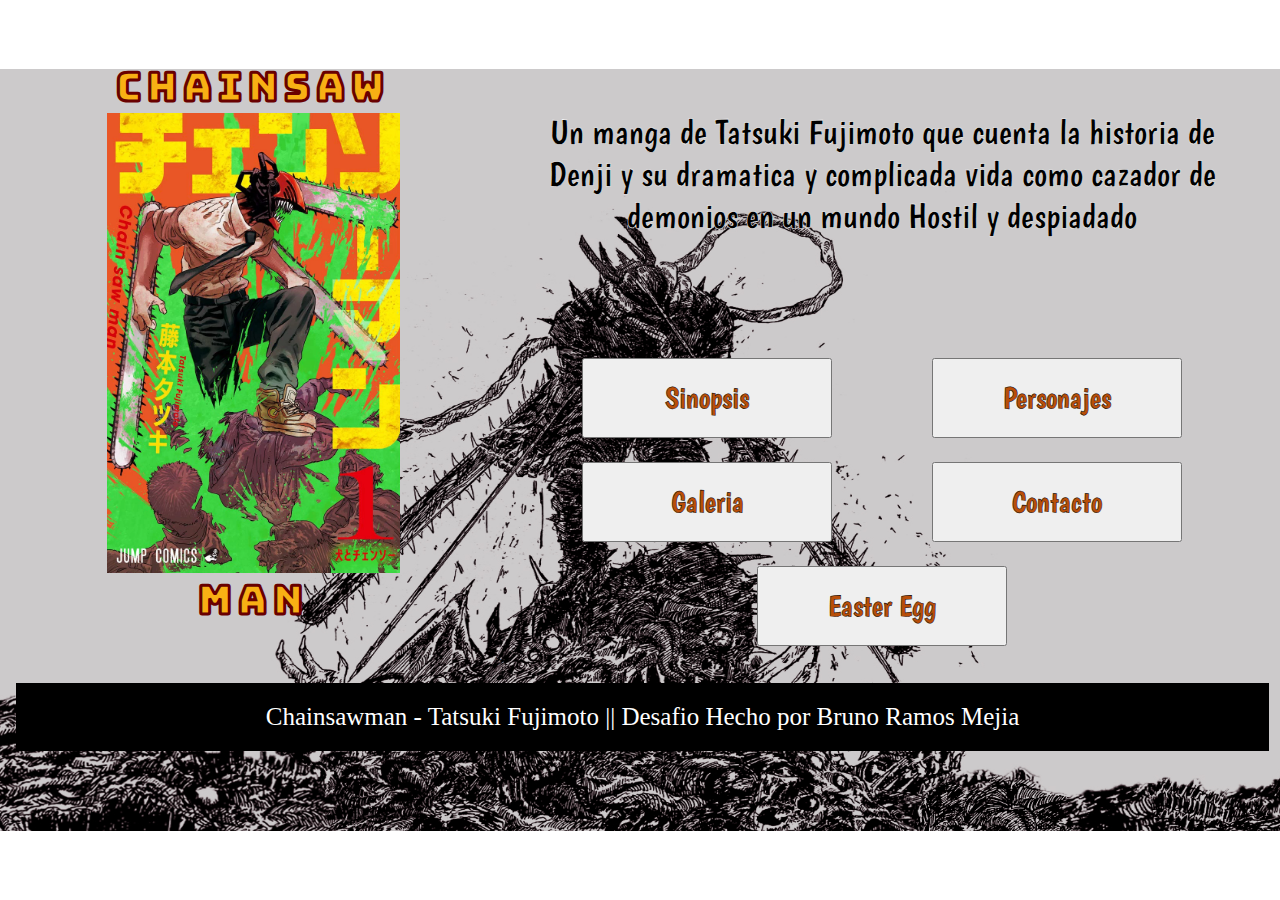
<file: index.html>
<!DOCTYPE html>
<html lang="en">
<head>
    <meta charset="UTF-8">
    <meta http-equiv="X-UA-Compatible" content="IE=edge">
    <meta name="viewport" content="width=device-width, initial-scale=1.0">
    <title>Chainsawman - Bruno Ramos Mejia</title>
    <link rel="stylesheet" href="css/estilos.css" />
    <link rel="preconnect" href="https://fonts.googleapis.com">
    <link rel="preconnect" href="https://fonts.gstatic.com" crossorigin>
    <link href="https://fonts.googleapis.com/css2?family=Bungee&display=swap" rel="stylesheet">
    <link href="https://fonts.googleapis.com/css2?family=Boogaloo&display=swap" rel="stylesheet">
</head>
<body class="body_index">
    <div class="gridIndex">
        <div class="portada">                     <!--Portada Chainsawman -->
            <ul class="ulPortada">
                <li class="li">Chainsaw</li>
                <li class="liImg"><img class="liImg" src="imagenes/portada.png" alt="portada tomo 1"></li>
                <li class="li">Man</li>
            </ul>
        </div>
        <div id="descripcionIndex">               <!--Descripcion -->
            <p class="descripcion_p">Un manga de Tatsuki Fujimoto que cuenta la historia de Denji y su dramatica y complicada vida como cazador de demonios en un mundo Hostil y despiadado</td>
        </div>
        <div id="navIndex">                   <!--Botones de Navegacion -->
            <ul class="ulNav">
                <li class="ul_li"><a href="html/sinopsis.html"><input class="liButtom" type="button" value="Sinopsis"></a></li>
                <li class="ul_li"><a href="html/personajes.html"><input class="liButtom" type="button" value="Personajes"></a></li>
                <li class="ul_li"><a href="html/galeria.html"><input class="liButtom" type="button" value="Galeria"></a></li>
                <li class="ul_li"><a href="html/contacto.html"><input class="liButtom" type="button" value="Contacto"></a></li>
                <li class="ul_li"><a href="https://www.youtube.com/watch?v=dQw4w9WgXcQ"><input class="liButtom" type="button" value="Easter Egg"></a></li>
            </ul>>
        </div>
        <div id="footer">                            <!--Footer -->
            Chainsawman - Tatsuki Fujimoto || Desafio Hecho por Bruno Ramos Mejia
        </div>
    </div>
</body>
</html>
</file>
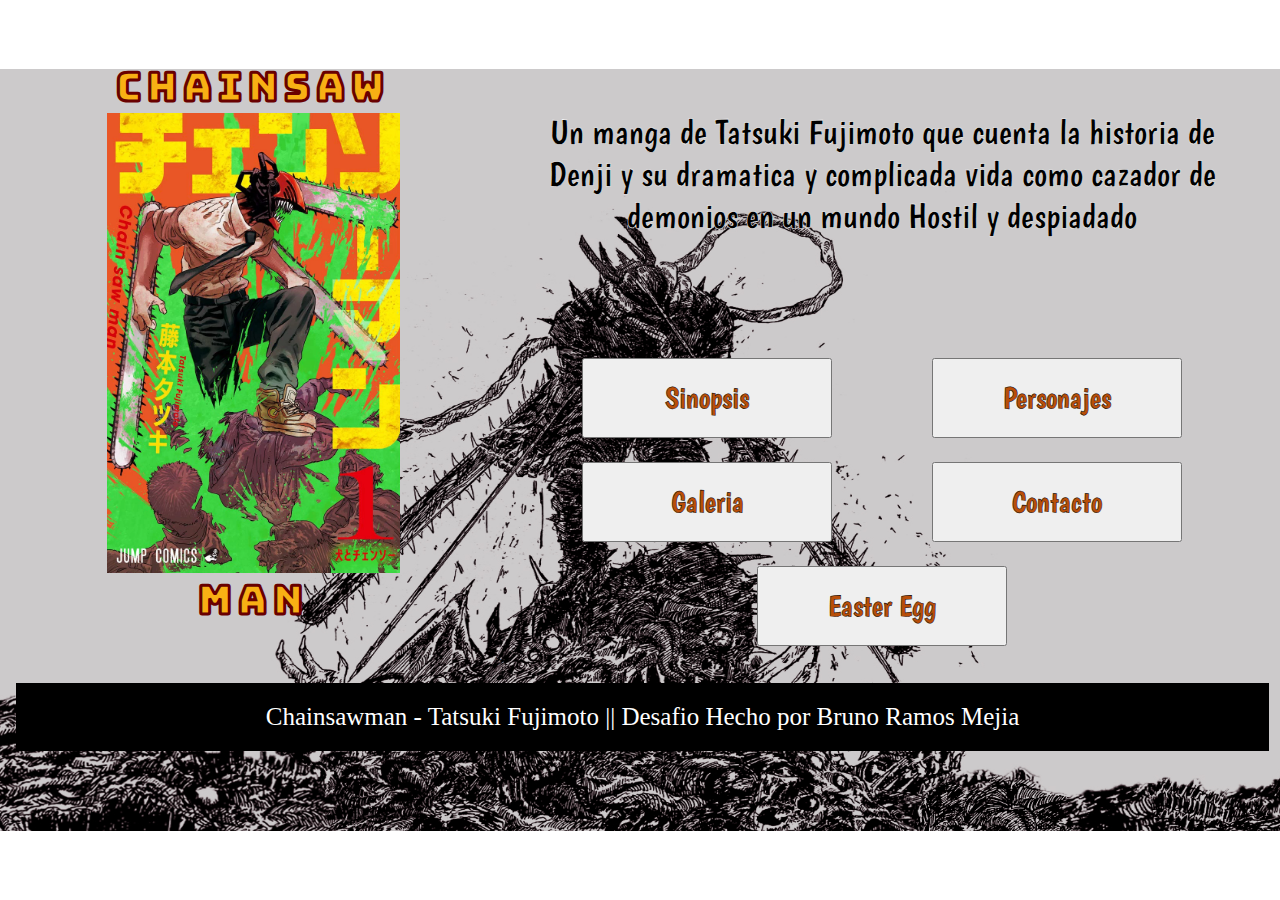
<file: html/index.html>
<!DOCTYPE html>
<html lang="en">
<head>
    <meta charset="UTF-8">
    <meta http-equiv="X-UA-Compatible" content="IE=edge">
    <meta name="viewport" content="width=device-width, initial-scale=1.0">
    <title>Chainsawman - Bruno Ramos Mejia</title>
    <link rel="stylesheet" href="../css/estilos.css" />
    <link rel="preconnect" href="https://fonts.googleapis.com">
    <link rel="preconnect" href="https://fonts.gstatic.com" crossorigin>
    <link href="https://fonts.googleapis.com/css2?family=Bungee&display=swap" rel="stylesheet">
    <link href="https://fonts.googleapis.com/css2?family=Boogaloo&display=swap" rel="stylesheet">
</head>
<body class="body_index">
    <div class="gridIndex">
        <div class="portada">                     <!--Portada Chainsawman -->
            <ul class="ulPortada">
                <li class="li">Chainsaw</li>
                <li class="liImg"><img class="liImg" src="../imagenes/portada.png" alt="portada tomo 1"></li>
                <li class="li">Man</li>
            </ul>
        </div>
        <div id="descripcionIndex">               <!--Descripcion -->
            <p class="descripcion_p">Un manga de Tatsuki Fujimoto que cuenta la historia de Denji y su dramatica y complicada vida como cazador de demonios en un mundo Hostil y despiadado</td>
        </div>
        <div id="navIndex">                   <!--Botones de Navegacion -->
            <ul class="ulNav">
                <li class="ul_li"><a href="../html/sinopsis.html"><input class="liButtom" type="button" value="Sinopsis"></a></li>
                <li class="ul_li"><a href="../html/personajes.html"><input class="liButtom" type="button" value="Personajes"></a></li>
                <li class="ul_li"><a href="../html/galeria.html"><input class="liButtom" type="button" value="Galeria"></a></li>
                <li class="ul_li"><a href="../html/contacto.html"><input class="liButtom" type="button" value="Contacto"></a></li>
                <li class="ul_li"><a href="https://www.youtube.com/watch?v=dQw4w9WgXcQ"><input class="liButtom" type="button" value="Easter Egg"></a></li>
            </ul>>
        </div>
        <div id="footer">                            <!--Footer -->
            Chainsawman - Tatsuki Fujimoto || Desafio Hecho por Bruno Ramos Mejia
        </div>
    </div>
</body>
</html>
</file>
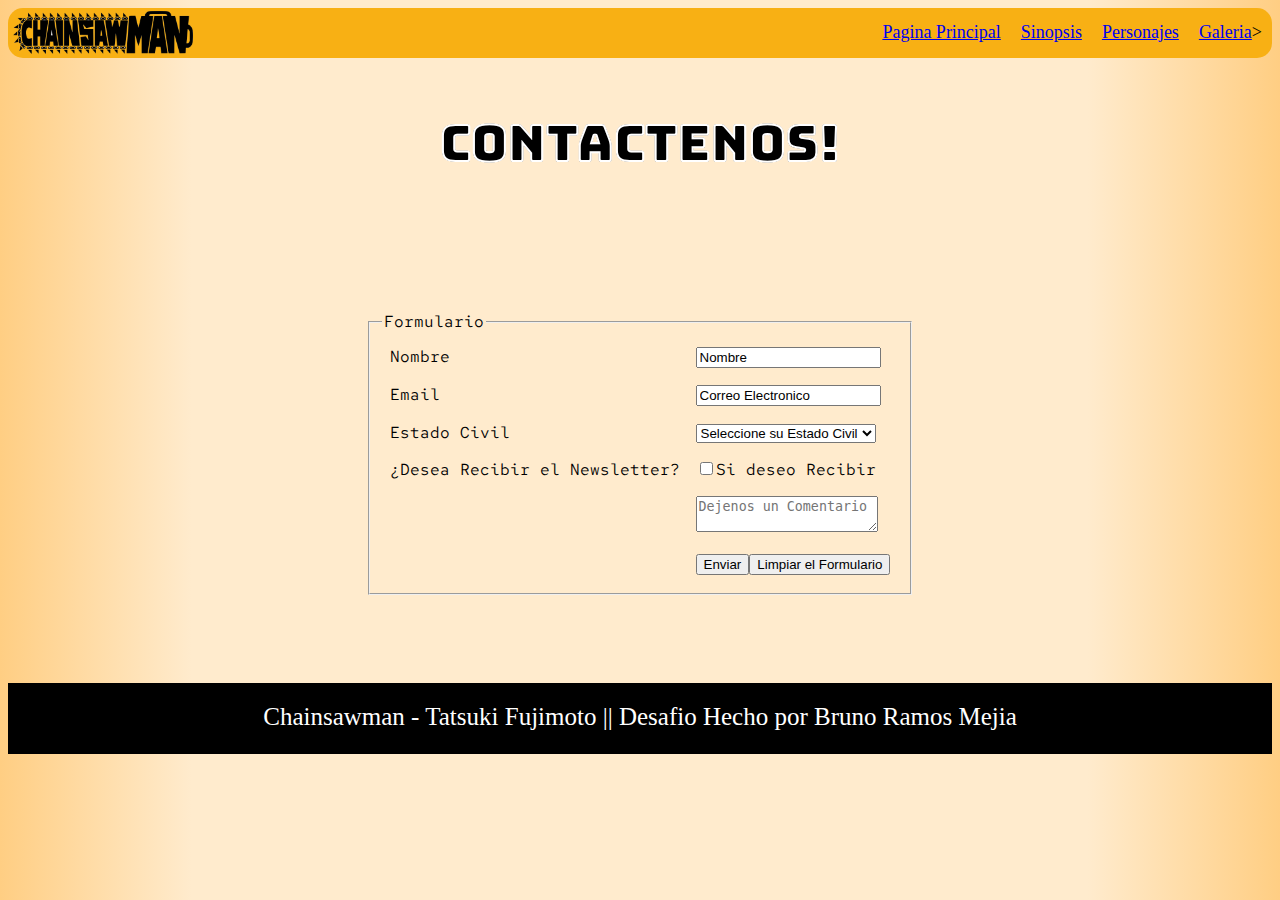
<file: html/contacto.html>
<!DOCTYPE html>
<html lang="en">
<head>
    <meta charset="UTF-8">
    <meta http-equiv="X-UA-Compatible" content="IE=edge">
    <meta name="viewport" content="width=device-width, initial-scale=1.0">
    <title>Galeria - ChainsawMan</title>
    <link rel="stylesheet" href="../css/estilos.css">
    <link rel="preconnect" href="https://fonts.googleapis.com">
    <link rel="preconnect" href="https://fonts.gstatic.com" crossorigin>
    <link href="https://fonts.googleapis.com/css2?family=Red+Hat+Mono&display=swap" rel="stylesheet">
    <link href="https://fonts.googleapis.com/css2?family=Bungee&display=swap" rel="stylesheet">
</head>
<body class="body_contacto">
    <div class="gridContacto">
        <div id="nav">                              <!--Barra de Navegacion-->
            <ul class="ul_nav">
                <li class="ul_navli"><a href="galeria.html">Galeria</a>></li>
                <li class="ul_navli"><a href="personajes.html">Personajes</a></li>
                <li class="ul_navli"><a href="sinopsis.html">Sinopsis</a></li>
                <li class="ul_navli"><a href="../index.html">Pagina Principal</a></li>
            </ul>
            <img class="imgNav" src="../imagenes/csmlogo.png" alt="ChainsawMan Logo">
        </div>
        <div class="tituloContacto">
            <h1>Contactenos!</h1>
        </div>
        <div class="formulario">
            <form action="" method="post">
                <fieldset class="formulario_legend">
                    <legend>Formulario</legend>
                    <table border="0" cellpadding="8" cellspacing="0">
                        <tr>
                            <td>Nombre</td>
                            <td><input type="text" value="Nombre"></td>
                        </tr>
                        <tr>
                            <td>Email</td>
                            <td><input type="email" value="Correo Electronico"></td>
                        </tr>
                        <tr>
                            <td>Estado Civil</td>
                            <td><select name="estado civil" id="estado civil">
                                    <option value="">Seleccione su Estado Civil</option>
                                    <option value="soltero">Soltero/a</option>
                                    <option value="casado">Casado/a</option>
                                </select>
                            </td>
                        </tr>
                        <tr>
                            <td>¿Desea Recibir el Newsletter?</td>
                            <td>
                                <input type="checkbox" id="newsletter" name="newsletter" value="newsletter">Si deseo Recibir</imput>
                            </td>
                        </tr>
                        <tr>
                            <td></td>
                            <td><textarea placeholder="Dejenos un Comentario"></textarea></td>
                        </tr>
                        <tr>
                            <td></td>
                            <td><input type="submit" value="Enviar"><input type="reset" value="Limpiar el Formulario"></td>
                        </tr>
                    </table>
                </fieldset>
            </form>
        </div>
        <div id="footer">                            <!--Footer -->
            Chainsawman - Tatsuki Fujimoto || Desafio Hecho por Bruno Ramos Mejia
        </div>
    </div>
</body>
</html>
</file>
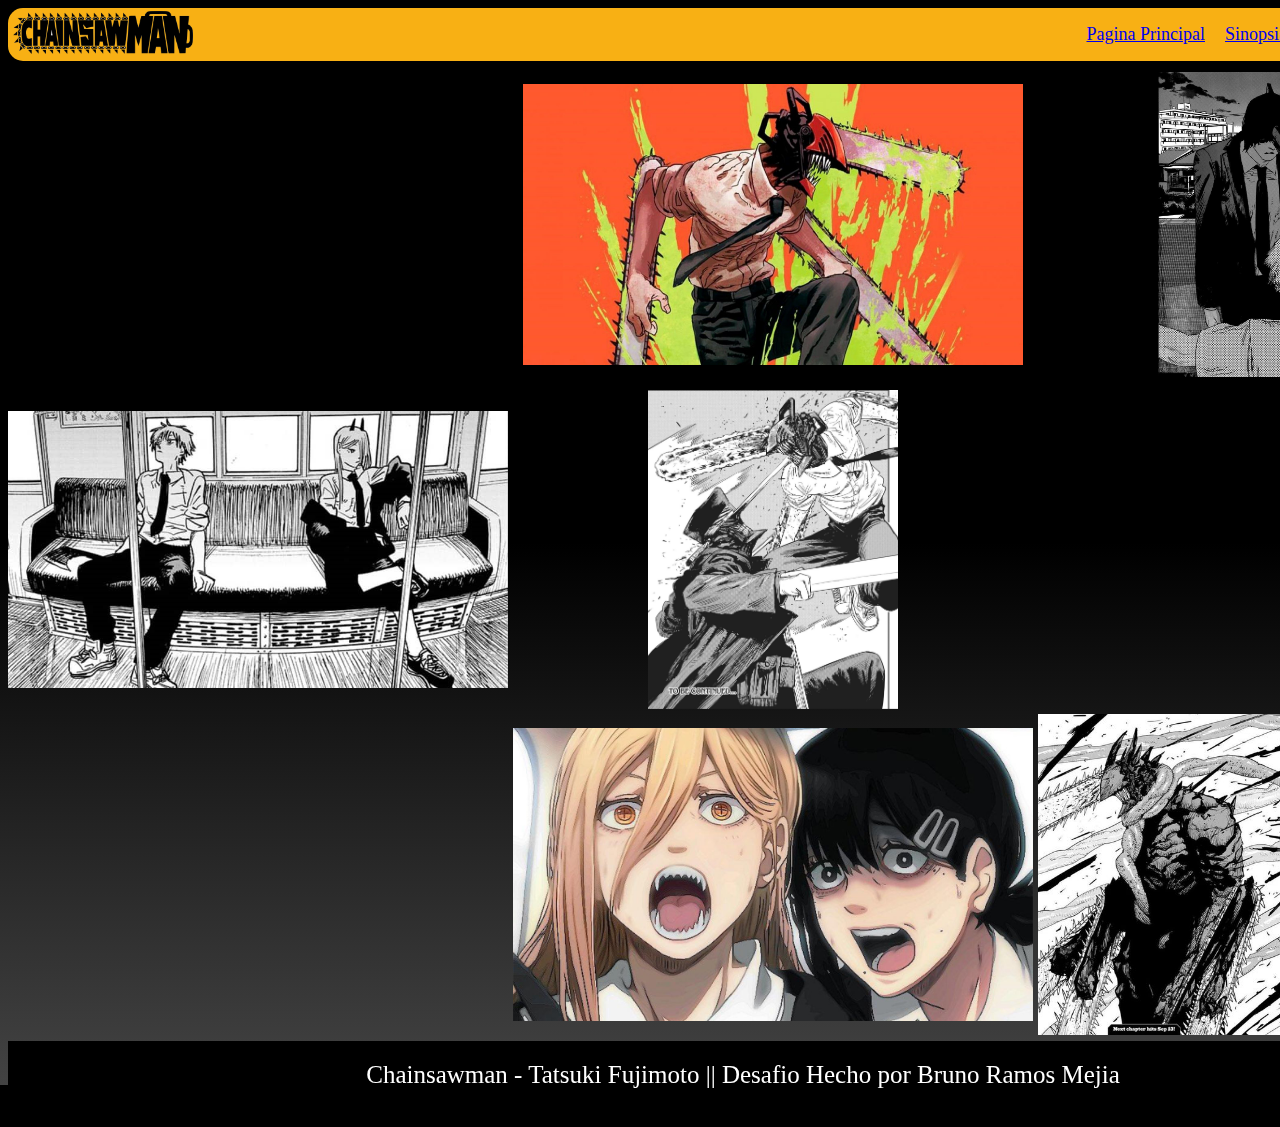
<file: html/galeria.html>
<!DOCTYPE html>
<html lang="en">
<head>
    <meta charset="UTF-8">
    <meta http-equiv="X-UA-Compatible" content="IE=edge">
    <meta name="viewport" content="width=device-width, initial-scale=1.0">
    <title>Galeria - ChainsawMan</title>
    <link rel="stylesheet" href="../css/estilos.css"> 
</head>
<body class="body_galeria">
    <div class="gridGaleria">
        <div id="nav">                              <!--Barra de Navegacion-->
            <ul class="ul_nav">
                <li class="ul_navli"><a href="contacto.html">Contacto</a></li>
                <li class="ul_navli"><a href="personajes.html">Personajes</a></li>
                <li class="ul_navli"><a href="sinopsis.html">Sinopsis</a></li>
                <li class="ul_navli"><a href="../index.html">Pagina Principal</a></li>
            </ul>
            <img class="imgNav" src="../imagenes/csmlogo.png" alt="ChainsawMan Logo">
        </div>
        <div class="media1">
            <iframe class="galeria1" src="https://www.youtube.com/embed/eyonP1AgC0k" title="YouTube video player" frameborder="0" allow="accelerometer;
            autoplay; clipboard-write; encrypted-media; gyroscope; picture-in-picture" allowfullscreen></iframe>
        </div>
        <div class="media2">
            <img class="galeria2" src="../imagenes/1.jpg" alt="Chainsawman">
        </div>
        <div class="media3">
            <img class="galeria3" src="../imagenes/2.jpg">
        </div>
        <div class="media4">
            <img class="galeria4" src="../imagenes/3.jpg">
        </div>
        <div class="media5">
            <img class="galeria5" src="../imagenes/4.png">
        </div>
        <div class="media6">
            <iframe class="galeria1" src="https://www.youtube.com/embed/VPB_J6Egi28" title="YouTube video player" frameborder="0" allow="accelerometer;
             autoplay; clipboard-write; encrypted-media; gyroscope; picture-in-picture" allowfullscreen></iframe>
        </div>
        <div class="media7">
            <iframe class="galeria1" src="https://www.youtube.com/embed/6f7BZjnjSM4" title="YouTube video player" frameborder="0" allow="accelerometer; autoplay;
            clipboard-write; encrypted-media; gyroscope; picture-in-picture" allowfullscreen></iframe>
        </div>
        <div class="media8">
            <img class="galeria8" src="../imagenes/5.jpg">
        </div>
        <div class="media9">
            <img class="galeria9" src="../imagenes/6.jpg">
        </div>
        <div id="footer">                            <!--Footer -->
            Chainsawman - Tatsuki Fujimoto || Desafio Hecho por Bruno Ramos Mejia
        </div>
    </div>
</body>
</html>
</file>
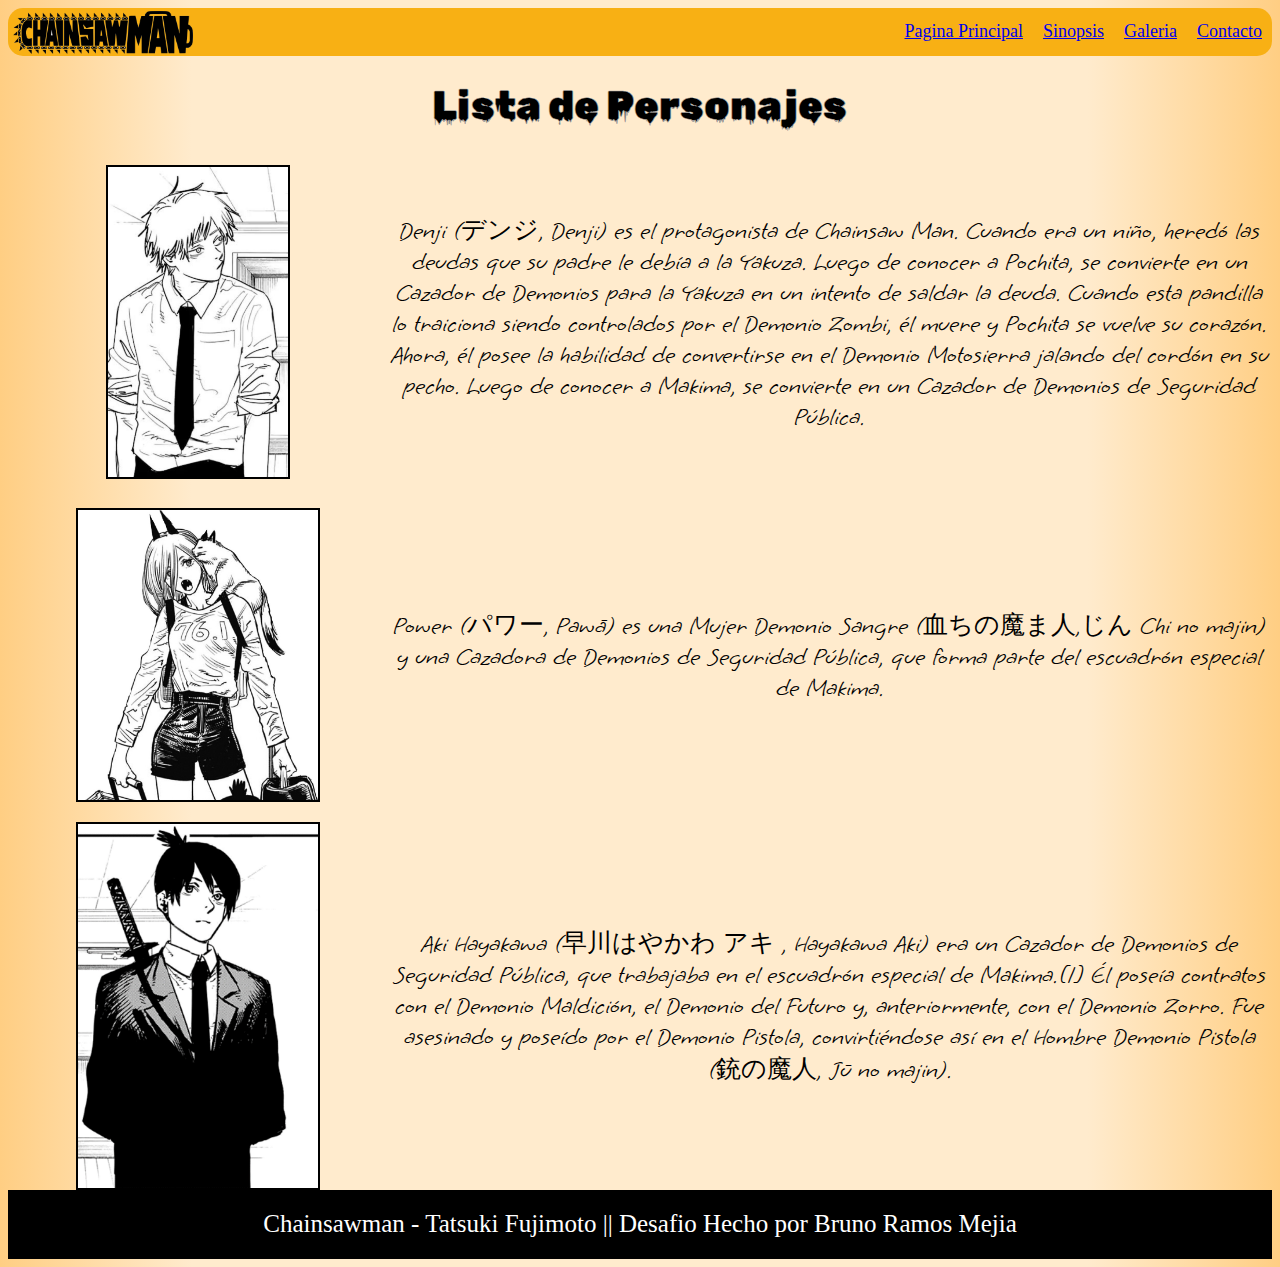
<file: html/personajes.html>
<!DOCTYPE html>
<html lang="en">
<head>
    <meta charset="UTF-8">
    <meta http-equiv="X-UA-Compatible" content="IE=edge">
    <meta name="viewport" content="width=device-width, initial-scale=1.0">
    <title>Personajes - Chainsawman</title>
    <link rel="stylesheet" href="../css/estilos.css">
    <link rel="preconnect" href="https://fonts.googleapis.com">
    <link rel="preconnect" href="https://fonts.gstatic.com" crossorigin>
    <link href="https://fonts.googleapis.com/css2?family=Barlow:wght@100&display=swap" rel="stylesheet">
    <link href="https://fonts.googleapis.com/css2?family=Bungee&display=swap" rel="stylesheet">
    <link href="https://fonts.googleapis.com/css2?family=Grape+Nuts&family=Rubik+Wet+Paint&display=swap" rel="stylesheet">
    <link rel="stylesheet" href="https://cdnjs.cloudflare.com/ajax/libs/animate.css/4.1.1/animate.min.css"/>
</head>
<body class="body_personajes">
    <div class="gridPersonajes">
        <div id="nav">                              <!--Barra de Navegacion-->
            <ul class="ul_nav">
                <li class="ul_navli"><a href="contacto.html">Contacto</a></li>
                <li class="ul_navli"><a href="galeria.html">Galeria</a></li>
                <li class="ul_navli"><a href="sinopsis.html">Sinopsis</a></li>
                <li class="ul_navli"><a href="../index.html">Pagina Principal</a></li>
            </ul>
            <img class="imgNav" src="../imagenes/csmlogo.png" alt="ChainsawMan Logo">
        </div>
        <div class="titulo">
            <p class="titulo_p animate__animated animate__fadeInDown">Lista de Personajes</p>
        </div>
        <div class="imgDenji">
            <img src="../imagenes/denji.png" alt="Denji" class="imgWidth2 animate__animated animate__fadeInDown">
        </div>
        <div class="imgPower">
            <img src="../imagenes/power.png" alt="Power" class="imgWidth animate__animated animate__fadeInDown">
        </div>
        <div class="imgAki">
            <img src="../imagenes/aki.png" alt="Aki Hayakawa" class="imgWidth animate__animated animate__fadeInDown">
        </div>
        <div class="descDenji">
            <p class="animate__animated animate__fadeInDown">Denji (デンジ, Denji) es el protagonista de Chainsaw Man. Cuando era un niño, heredó las deudas que su padre 
                le debía a la Yakuza. Luego de conocer a Pochita, se convierte en un Cazador de Demonios para la Yakuza en 
                un intento de saldar la deuda. Cuando esta pandilla lo traiciona siendo controlados por el Demonio Zombi, 
                él muere y Pochita se vuelve su corazón. Ahora, él posee la habilidad de convertirse en el Demonio Motosierra 
                jalando del cordón en su pecho. Luego de conocer a Makima, se convierte en un Cazador de Demonios de Seguridad 
                Pública.</p>
        </div>
        <div class="descPower">
            <p class="animate__animated animate__fadeInDown">Power (パワー, Pawā) es una Mujer Demonio Sangre (血ちの魔ま人,じん Chi no majin) y una Cazadora de Demonios de 
                Seguridad Pública, que forma parte del escuadrón especial de Makima.</p>
        </div>
        <div class="descAki">
            <p class="section_table-p animate__animated animate__fadeInDown">Aki Hayakawa (早川はやかわ アキ , Hayakawa Aki) era un Cazador de Demonios de Seguridad Pública, que trabajaba 
                en el escuadrón especial de Makima.[1] Él poseía contratos con el Demonio Maldición, el Demonio del Futuro y, 
                anteriormente, con el Demonio Zorro. Fue asesinado y poseído por el Demonio Pistola, convirtiéndose así en el 
                Hombre Demonio Pistola (銃の魔人, Jū no majin).</p>
        </div>
        <div id="footer">                            <!--Footer -->
            Chainsawman - Tatsuki Fujimoto || Desafio Hecho por Bruno Ramos Mejia
        </div>
    </div>
</body>
</html>
</file>
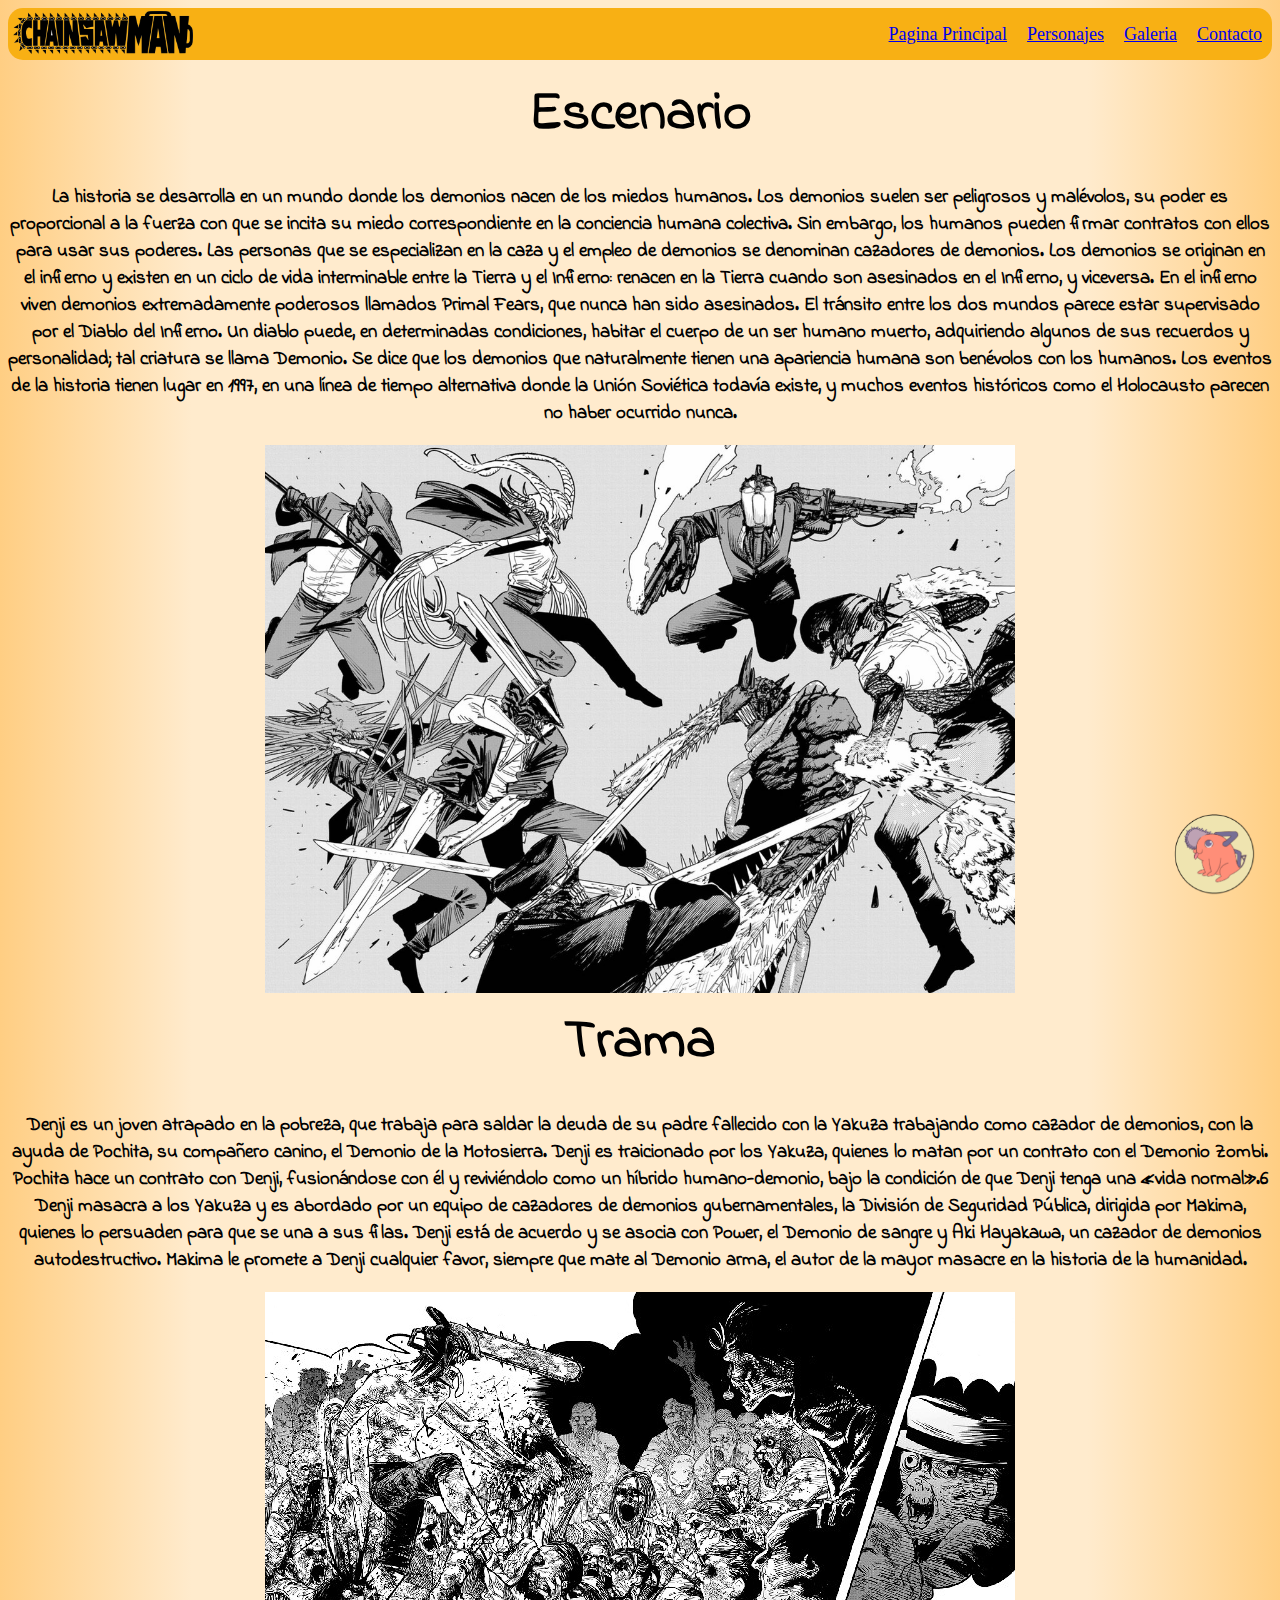
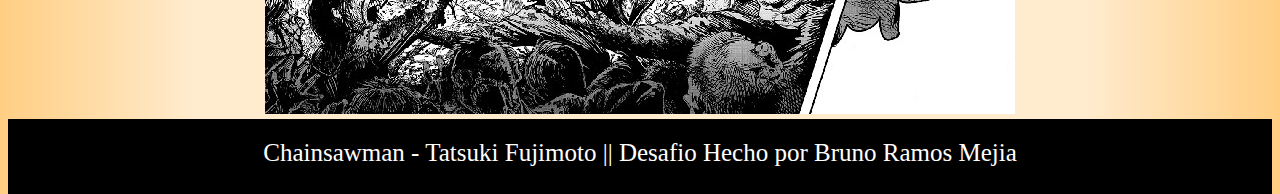
<file: html/sinopsis.html>
<!DOCTYPE html>
<html lang="en">
<head>
    <meta charset="UTF-8">
    <meta http-equiv="X-UA-Compatible" content="IE=edge">
    <meta name="viewport" content="width=device-width, initial-scale=1.0">
    <title>Sinopsis - Chainsawman </title>
    <link rel="stylesheet" href="../css/estilos.css">
    <link rel="preconnect" href="https://fonts.googleapis.com">
    <link rel="preconnect" href="https://fonts.gstatic.com" crossorigin>
    <link href="https://fonts.googleapis.com/css2?family=Bungee&family=Indie+Flower&display=swap" rel="stylesheet">
    <link rel="stylesheet" href="https://cdnjs.cloudflare.com/ajax/libs/animate.css/4.1.1/animate.min.css"/>
</head>
<body class="body_sinopsis">
    <div class="gridSinopsis">
        <div id="nav">                               <!--Barra de Navegacion-->
            <ul class="ul_nav">
                <li class="ul_navli"><a href="contacto.html">Contacto</a></li>
                <li class="ul_navli"><a href="galeria.html">Galeria</a></li>
                <li class="ul_navli"><a href="personajes.html">Personajes</a></li>
                <li class="ul_navli"><a href="../index.html">Pagina Principal</a></li>
            </ul>
            <img class="imgNav" src="../imagenes/csmlogo.png" alt="ChainsawMan Logo">
        </div>
        <div class="div_sinopsis">
            <div class="div_flex">
                <h1 class="sinopsisTitulo animate__animated animate__fadeInDown">Escenario</h1>
                <h3>La historia se desarrolla en un mundo donde los demonios nacen de los miedos humanos. Los demonios suelen ser 
                peligrosos y malévolos, su poder es proporcional a la fuerza con que se incita su miedo correspondiente en la 
                conciencia humana colectiva. Sin embargo, los humanos pueden firmar contratos con ellos para usar sus poderes. 
                Las personas que se especializan en la caza y el empleo de demonios se denominan cazadores de demonios. Los 
                demonios se originan en el infierno y existen en un ciclo de vida interminable entre la Tierra y el Infierno: renacen 
                en la Tierra cuando son asesinados en el Infierno, y viceversa. En el infierno viven demonios extremadamente poderosos 
                llamados Primal Fears, que nunca han sido asesinados. El tránsito entre los dos mundos parece estar supervisado por el 
                Diablo del Infierno.
                Un diablo puede, en determinadas condiciones, habitar el cuerpo de un ser humano muerto, adquiriendo algunos de 
                sus recuerdos y personalidad; tal criatura se llama Demonio. Se dice que los demonios que naturalmente tienen una apariencia 
                humana son benévolos con los humanos.
                Los eventos de la historia tienen lugar en 1997, en una línea de tiempo alternativa donde la Unión Soviética todavía 
                existe, y muchos eventos históricos como el Holocausto parecen no haber ocurrido nunca.</h3>
                <img src="../imagenes/WeaponDevils.jpg" class="div_sinopsis-escenario">
                <h1 class="sinopsisTitulo animate__animated animate__fadeInDown">Trama</h1>
                <h3>Denji es un joven atrapado en la pobreza, que trabaja para saldar la deuda de su padre fallecido con la Yakuza trabajando 
                como cazador de demonios, con la ayuda de Pochita, su compañero canino, el Demonio de la Motosierra. Denji es traicionado 
                por los Yakuza, quienes lo matan por un contrato con el Demonio Zombi. Pochita hace un contrato con Denji, fusionándose 
                con él y reviviéndolo como un híbrido humano-demonio, bajo la condición de que Denji tenga una «vida normal».6 Denji 
                masacra a los Yakuza y es abordado por un equipo de cazadores de demonios gubernamentales, la División de 
                Seguridad Pública, dirigida por Makima, quienes lo persuaden para que se una a sus filas. Denji está de acuerdo y se 
                asocia con Power, el Demonio de sangre y Aki Hayakawa, un cazador de demonios autodestructivo. Makima le promete a 
                Denji cualquier favor, siempre que mate al Demonio arma, el autor de la mayor masacre en la historia de la humanidad.</h3>
                <img src="../imagenes/img trama.jpg" class="section_img">
            </div>
            <a href="https://chainsaw-man.fandom.com/es/wiki/Chainsaw_Man_Wiki"><img src="../imagenes/wiki.png" alt="Pochita Wiki Link" 
            class="div_pochita"></a>
        </div>
        <div id="footer">                            <!--Footer -->
            Chainsawman - Tatsuki Fujimoto || Desafio Hecho por Bruno Ramos Mejia
        </div>
    </div>
</body>
</html>
</file>
<file: css/estilos.css>
/* Fondo index */
.body_index {                                                      
    background-image: url(../imagenes/fondomain.jpg) ;
    background-position: center;
    background-size: 1559px 762px;
    background-repeat: no-repeat;
    background-attachment: fixed;
}
        /* Fondo Sinopsis */
.body_sinopsis {
    background: rgb(255,206,131);
    background: linear-gradient(90deg, rgba(255,206,131,1) 0%, rgba(255,235,205,1) 15%, rgba(255,235,205,1) 85%, rgba(255,206,131,1) 100%);
}
        /* Fondo Personajes */
.body_personajes {
    background: rgb(255,206,131);
    background: linear-gradient(90deg, rgba(255,206,131,1) 0%, rgba(255,235,205,1) 15%, rgba(255,235,205,1) 85%, rgba(255,206,131,1) 100%);
}
        /* Fondo Galeria */
.body_galeria {
    background: rgb(67,67,67);
    background: linear-gradient(0deg, rgba(67,67,67,1) 0%, rgba(0,0,0,1) 50%);
}
        /* Fondo Contacto */
.body_contacto {
    background: rgb(255,206,131);
    background: linear-gradient(90deg, rgba(255,206,131,1) 0%, rgba(255,235,205,1) 15%, rgba(255,235,205,1) 85%, rgba(255,206,131,1) 100%);
}
        /* Marco para testear */
/* div {
    border: 1px solid orange;
} */
        /* Footer universal */
#footer {
    display: grid;
    grid-area: footer; 
    text-align: center;
    font-size: 25px;
    padding: 20px;
    background-color: black;
    color: white;
}
        /* Navegacion universal */
#nav {
    display: grid;
    grid-area: nav;
    background-color: rgb(248, 176, 20);
    border-radius: 15px;
}

.ul_nav {
    display: flex;
    list-style: none;
    flex-flow: row-reverse wrap;
    align-items: center;
    justify-content: flex-start;
    margin: 0px;
}

.ul_navli {
    padding-inline: 10px;
    font-size: 18px;
    font-family: 'Boogaloo', cursive;
}

.imgNav {
    position: absolute;
    width: 180px;
    top: 9px;
    left: 13px;
}
        /* INDEX STYLES */
        /* Layout */
.gridIndex {
    display: grid;
    grid-template-columns: 38% 62%;
    grid-template-rows: 6fr 6fr 1fr;
    grid-template-areas: 
    "portada descripcion"
    "portada botones"
    "footer footer";
    height: 743px;
    grid-column-gap: 5px;
    grid-row-gap: 5px;
    border: 0px;
    margin: 8px;
}
        /* Portada (centro izquierda) */
.portada {
    display: grid;
    grid-area: portada;
}

.ulPortada {
    display: flex;
    flex-direction: column;
    justify-content: center;
    align-items: center;
    list-style-type: none;
    padding: 0px;
    margin: 0px;
    border: 0px;
}

.li {
    font-size: 40px;
    font-family: 'Bungee', cursive;
    -webkit-text-stroke: 3px rgb(105, 0, 0);
    color: rgb(248, 176, 20);
    letter-spacing: 6px;
    justify-content: space-between;
    animation-name: aparicion;
    animation-iteration-count: 1;
    animation-duration: 2s;
    animation-delay: 0s;   
}

.liImg {
    height: 460px;
    transition: height 1s;
    animation-name: aparicion;
    animation-iteration-count: 1;
    animation-duration: 2s;
    animation-delay: 0s;
}

.liImg:hover {
    height: 480px;
}
        /* Descripcion (centro derecha) */
#descripcionIndex {
    display: grid;
    grid-area: descripcion;
    text-align: center;
    align-items: center;
    padding: 25px;
    }

.descripcion_p {
    font-size: 35px;
    -webkit-text-stroke: 0.5px rgb(255, 255, 255);
    font-family: 'Boogaloo', cursive;
    animation-name: aparicion;
    animation-iteration-count: 1;
    animation-duration: 2s;
    animation-delay: 0s;   
}
        /* Navegacion (botones) */
        #navIndex {
    display: grid;
    grid-area: botones;
    animation-name: aparicion;
    animation-iteration-count: 1;
    animation-duration: 2s;
    animation-delay: 0s;   
}

.ulNav {
    display: flex;
    flex-flow: row wrap;
    list-style: none;
    justify-content: space-evenly;
    align-content: space-evenly;
    margin: 0px;
    padding: 0px;
    height: 300.500px;
}

.ul_li {
    padding: 12px;
}

.liButtom {
    width: 250px;
    height: 80px;
    font-size: 30px;
    color: rgb(184, 78, 8);
    -webkit-text-stroke: 0.5px rgb(0, 0, 0);
    font-family: 'Boogaloo', cursive;
    transition: width 1s, height 1s;
}

.liButtom:hover {
    width: 270px;
    height: 100px;
}
        /* Animacion de Aparicion para el index */
@keyframes aparicion {
    0% {opacity: 0;}
    100% {opacity: 1;}
}
        /* SINOPSIS Styles */
        /* Layout */
.gridSinopsis {
    display: grid;
    grid-template-columns: 100%;
    grid-template-rows: 7% 1fr 10%;
    grid-template-areas: 
    "nav"
    "sinopsis"
    "footer";
    height: 743px;
    grid-column-gap: 5px;
    grid-row-gap: 5px;
    border: 0px;
    margin: 0px;
}
        /* Sinopsis contenido */
.div_sinopsis {
    display: grid;
    grid-area: sinopsis;
    font-family: 'Indie Flower', cursive;
    text-align: center;
}

.div_flex {
    display: flex;
    align-items: center;
    align-content: center;
    flex-flow: column wrap;
}

.div_sinopsis-escenario {
    width: 750px;
}

.sinopsisTitulo {
    margin: 10px;
    font-size: 55px;
}
        /* Fixed Link wiki */
.div_pochita {
    position: fixed;
    bottom: 2px;
    right: 20px;
    width: 90px;
}

.div_pochita:hover {
    animation-name: sacudir;
    animation-iteration-count: 1;
    animation-duration: 1s;
    animation-delay: 0s;  
}

@keyframes sacudir {
    0% {transform: rotate(0deg);}
    10% {transform: rotate(-10deg);}
    30% {transform: rotate(10deg);}
    50% {transform: rotate(-10deg);}
    70% {transform: rotate(10deg);}
    90% {transform: rotate(-10deg);}
    100% {transform: rotate(0deg);}
}
        /* PERSONAJES STYLES */
        /* Layout */
.gridPersonajes {
    display: grid;
    grid-template-rows: 3.8% 8% 1fr 1fr 1fr 5.5%;
    grid-template-columns: 30% 70%;
    grid-template-areas: 
    "nav nav"
    "titulo titulo"
    "imgDenji descDenji"
    "imgPower descPower"
    "imgAki descAki"
    "footer footer";
}
        /* Titulo Seccion Personajes */
.titulo {
    display: grid;
    grid-area: titulo;
    justify-items: center;
    align-items: center;
    font-family: 'Rubik Wet Paint', cursive;
    font-size: 40px;
    -webkit-text-stroke: 0.5px rgb(168, 168, 168);
    text-align: center;
}

.titulo_p {
    margin: 5px;
}
        /* Imagenes */
.imgDenji {
    display: grid;
    grid-area: imgDenji;
    justify-items: center;
    align-items: center;
}

.imgPower {
    display: grid;
    grid-area: imgPower;
    justify-items: center;
    align-items: center;
}

.imgAki {
    display: grid;
    grid-area: imgAki;
    justify-items: center;
    align-items: center;
}
        /* Descripciones */
.descDenji {
    display: grid;
    grid-area: descDenji;
    text-align: center;
    align-items:center;
    font-family: 'Grape Nuts', cursive;
    font-size: 25px;
}

.descPower {
    display: grid;
    grid-area: descPower;
    text-align: center;
    align-items:center;
    font-family: 'Grape Nuts', cursive;
    font-size: 25px;
}

.descAki {
    display: grid;
    grid-area: descAki;
    text-align: center;
    align-items:center;
    font-family: 'Grape Nuts', cursive;
    font-size: 25px;
}

.imgWidth {
    width: 240px;
    border: 2px solid black;
}

.imgWidth2 {
    width: 180px;
    border: 2px solid black;
}
        /* GALERIA STYLES */
        /* Galeria Layout */
.gridGaleria {
    display: grid;
    grid-template-rows: 5% 320px 320px 320px 8%;
    grid-template-columns: 1fr 1fr 1fr;
    grid-template-areas: 
    "nav nav nav"
    "media1 media2 media3"
    "media4 media5 media6"
    "media7 media8 media9"
    "footer footer footer";
    grid-gap: 5px;
}
        /* Galeria Items */
.media1 {
    justify-self: center;
    align-self: center;
}

.media2 {
    justify-self: center;
    align-self: center;
}

.media3 {
    justify-self: center;
    align-self: center;
}

.media4 {
    justify-self: center;
    align-self: center;
}

.media5 {
    justify-self: center;
    align-self: center;
}

.media6 {
    justify-self: center;
    align-self: center;
}

.media7 {
    justify-self: center;
    align-self: center;
}

.media8 {
    justify-self: center;
    align-self: center;
}

.media9 {
    justify-self: center;
    align-self: center;
}

.galeria1 {
    width: 100%;
}

.galeria2 {
    width: 500px;
}

.galeria3 {
    width: 200px;
}

.galeria4 {
    width: 500px;
}

.galeria5 {
    width: 250px;
}

.galeria8 {
    width: 520px;
}

.galeria9 {
    width: 440px;
}
        /* CONTACTO STYLES */
        /* Layout */
.gridContacto {
    display: grid;
    grid-template-rows: 7% 160px 450px 10%;
    grid-template-columns: 100%;
    grid-template-areas: 
    "nav"
    "tituloContacto"
    "formulario"
    "footer";
    grid-gap: 5px;
}

.tituloContacto {
    display: grid;
    grid-area: tituloContacto;
    font-size: 25px;
    align-self: center;
    justify-self: center;
    font-family: 'Bungee', cursive;
    -webkit-text-stroke: 0.5px rgb(255, 255, 255);
}

.formulario {
    display: grid;
    grid-area: formulario;
    align-self: center;
    justify-self: center;
}

.formulario_legend {
    font-family: 'Red Hat Mono', monospace;
}
        /* RESPONSIVE */
        /* Resolucion 320 Px */
@media screen and (max-width:425px){
    .gridIndex {
        display: grid;
        grid-template-columns: 100%;
        grid-template-rows: repeat(4,2fr);
        grid-template-areas: 
        "portada"
        "descripcion"
        "botones"
        "footer";
        width: 100%;
        grid-column-gap: 5px;
        grid-row-gap: 5px;
        border: 0px;
        margin: 0px;
    }
    
    body {
        margin: 2px;
    }

    .ulNav {
        height: 583px;
    }
    #footer {
        font-size: 15px;
    }
            /* Navegacion universal */
    #nav {
        display: grid;
        grid-area: nav;
        background-color: rgb(248, 176, 20);
        border-radius: 15px;
    }

    .ul_nav {
        display: flex;
        list-style: none;
        flex-flow: row-reverse wrap;
        align-items: center;
        justify-content: flex-start;
        margin: 0px;
    }

    .ul_navli {
        padding-inline: 2px;
        font-size: 13px;
        font-family: 'Boogaloo', cursive;
    }

    .imgNav {
        position: absolute;
        width: 130px;
        top: 10px;
        left: 8px;
    }
            /* SINOPSIS Styles */
            /* Layout */      
    .sinopsisTitulo {
        font-size: 30px;
    }

    .div_sinopsis-escenario {
        width: 420px;
    }

    .section_img {
        width: 420px;
    }
            /* PERSONAJES STYLES */
            /* Layout */
    .gridPersonajes {
        display: grid;
        grid-template-rows: 0.7fr 2fr 320px 490px 320px 250px 370px 410px 1fr;
        grid-template-columns: 100%;
        grid-template-areas: 
        "nav"
        "titulo"
        "imgDenji"
        "descDenji"
        "imgPower"
        "descPower"
        "imgAki"
        "descAki"
        "footer";
    }
            /* GALERIA STYLES */
            /* Galeria Layout */
    .gridGaleria {
        display: grid;
        grid-template-rows: 1.8% 320px 320px 320px 320px 320px 320px 320px 320px 320px 3%;
        grid-template-columns: 100%;
        grid-template-areas: 
        "nav"
        "media1"
        "media2"
        "media3"
        "media4"
        "media5"
        "media6"
        "media7"
        "media8"
        "media9"
        "footer";
        grid-gap: 5px;
    }
    
    .galeria1 {
        width: 420px;
        height: 304px;
    }
    
    .galeria2 {
        width: 420px;
    }
    
    .galeria3 {
        width: 220px;
    }
    
    .galeria4 {
        width: 420px;
    }
    
    .galeria5 {
        width: 260px;
    }
    
    .galeria8 {
        width: 420px;
    }
    
    .galeria9 {
        width: 420px;
    }
}
</file>
